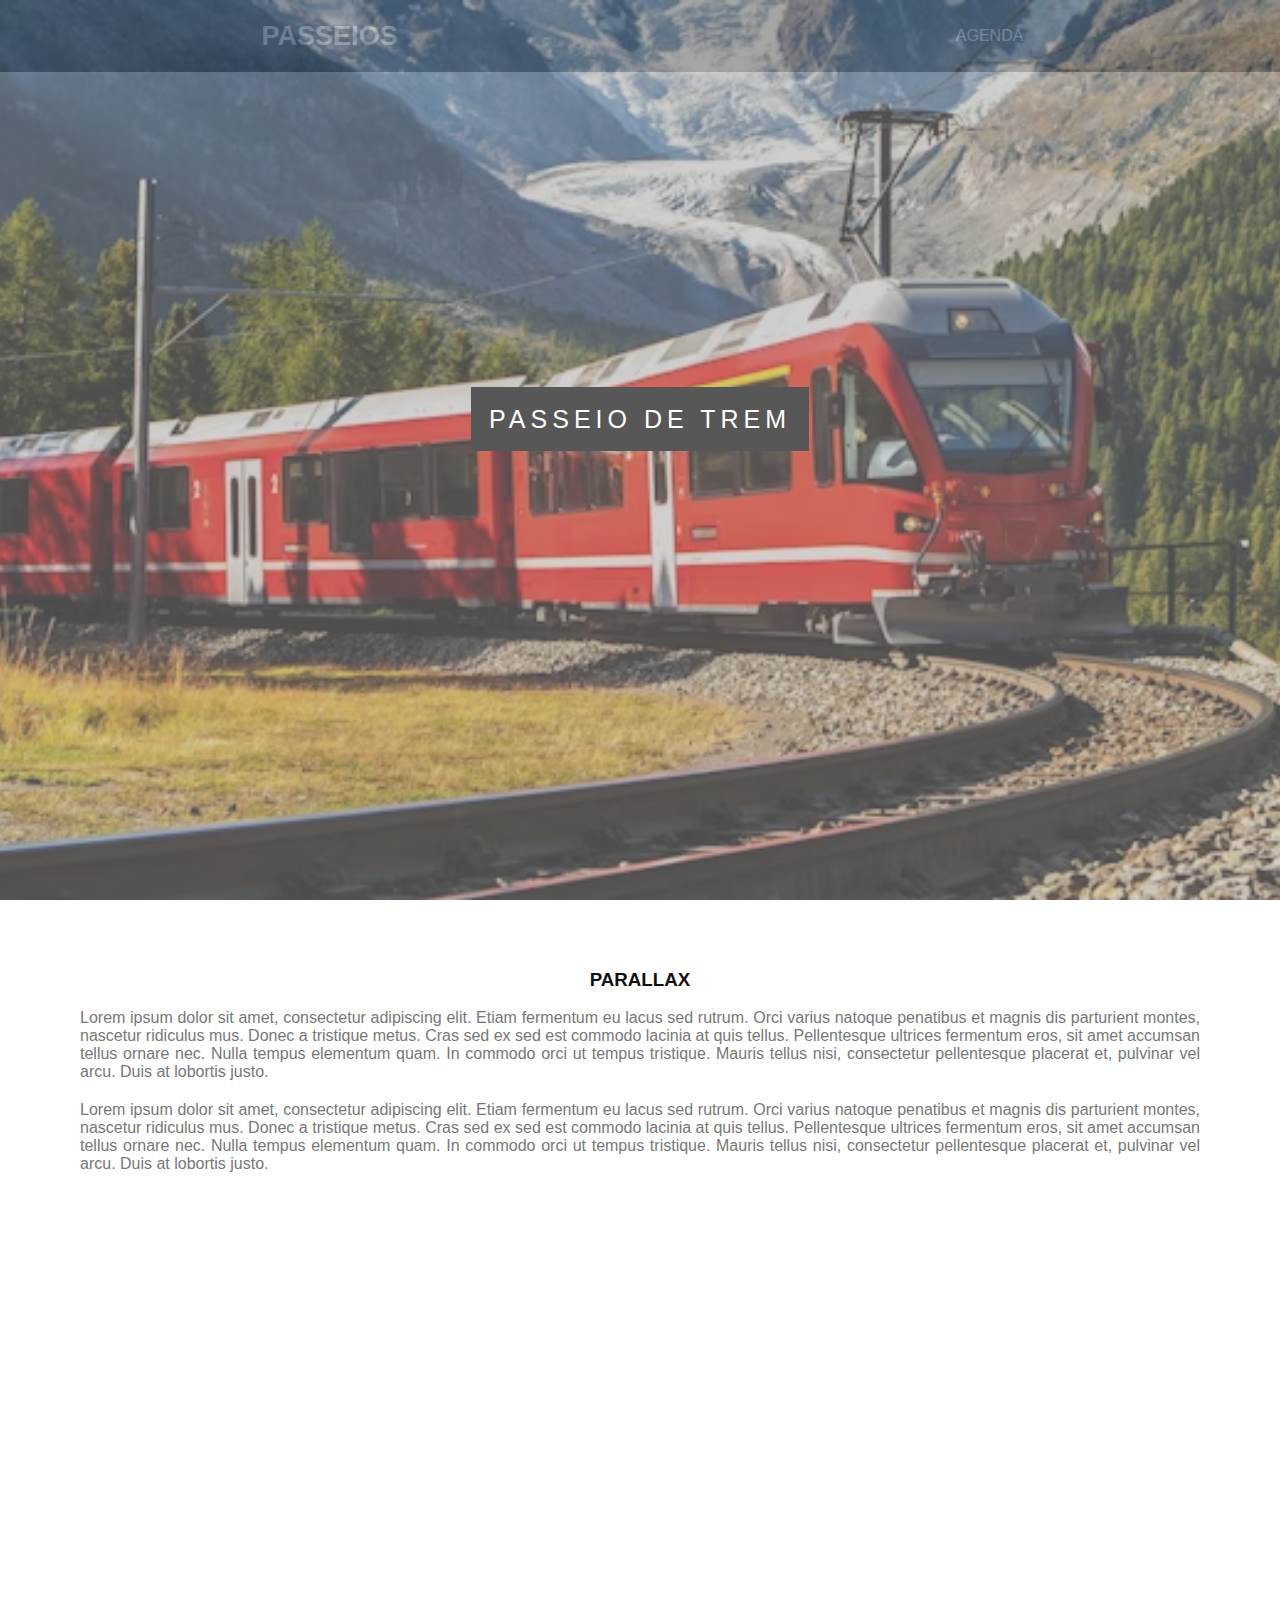
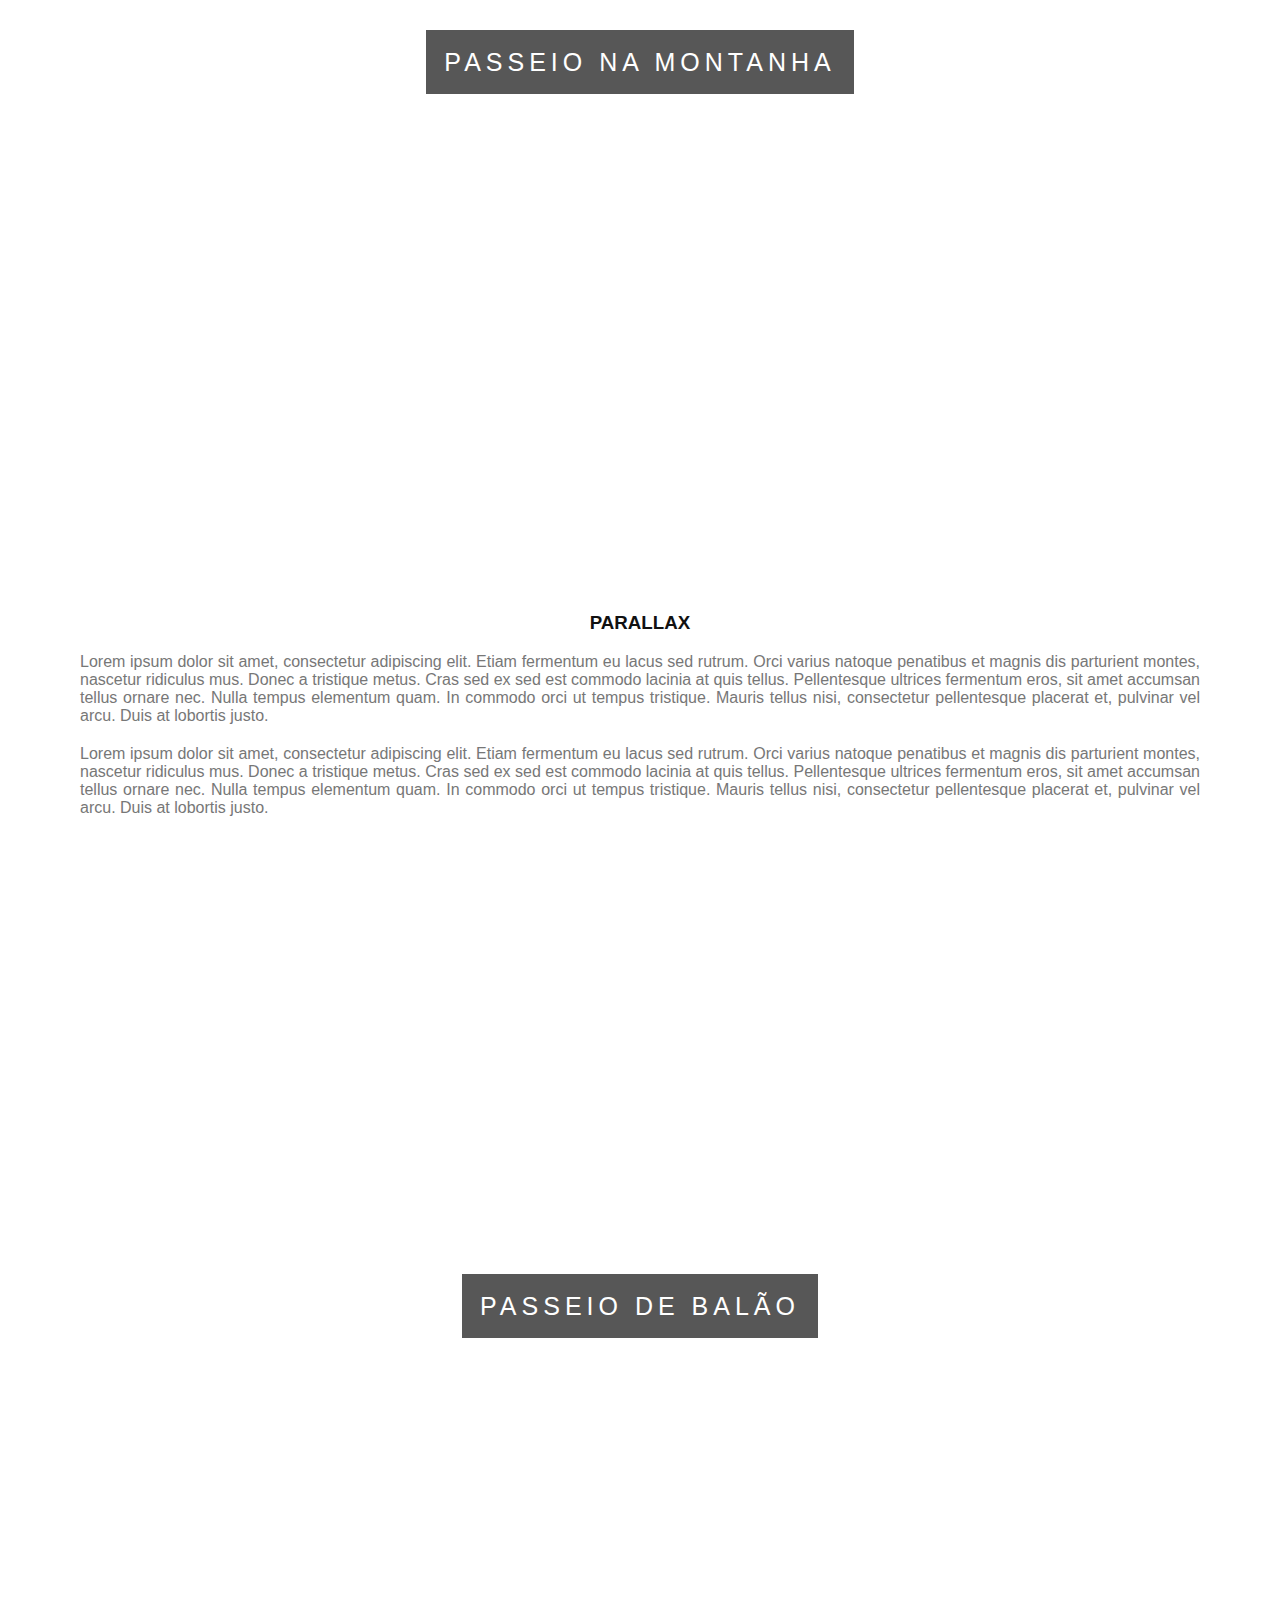
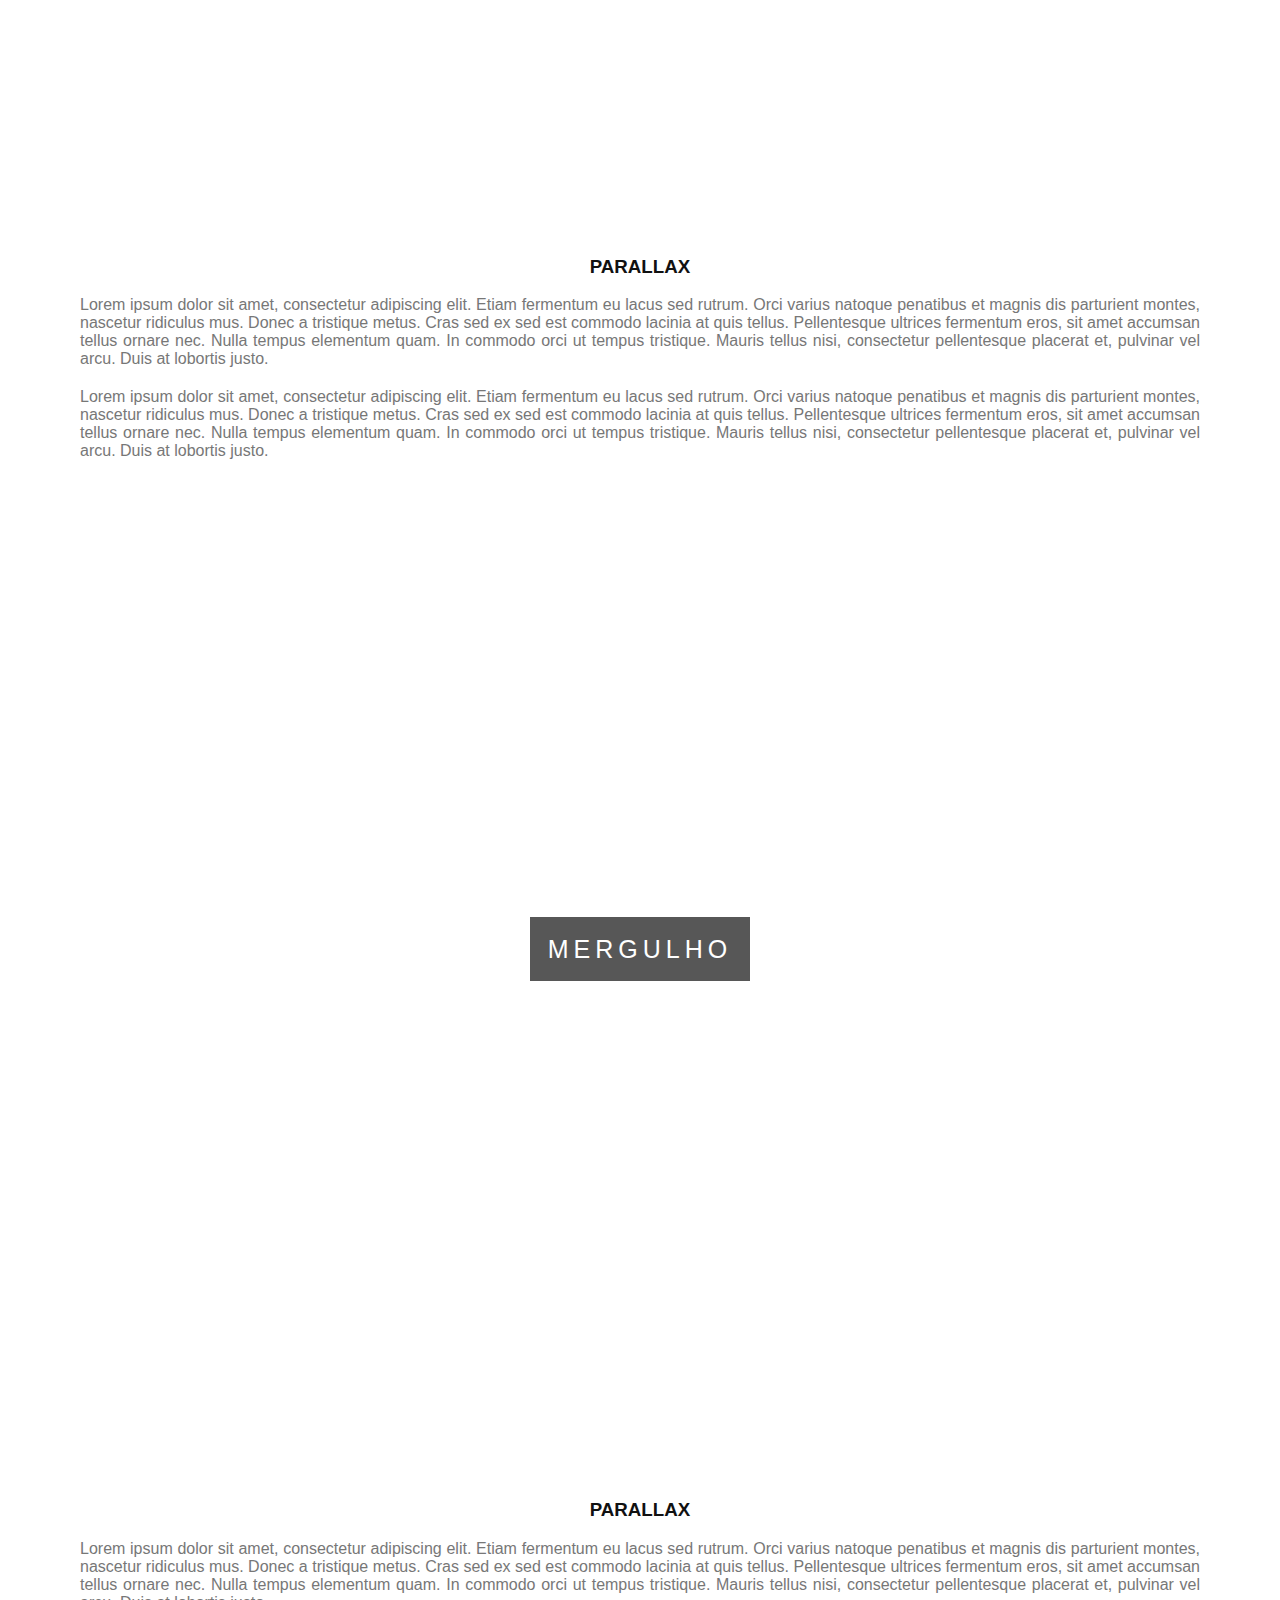
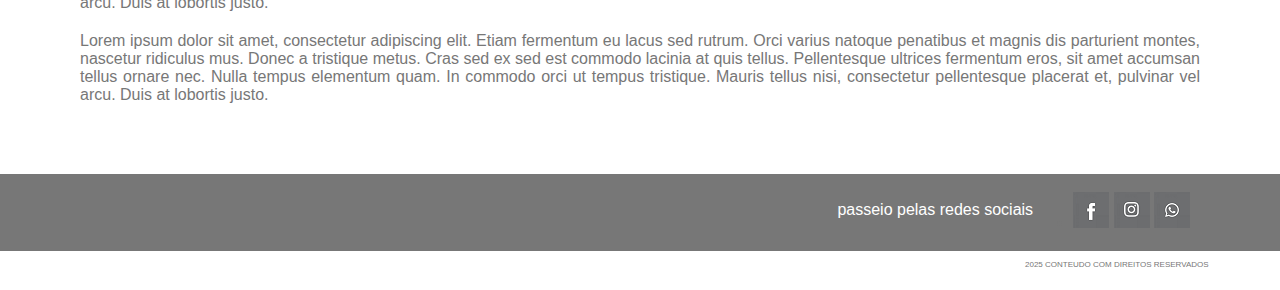
<file: index.html>
<!DOCTYPE html>
<html>
<head>
	<title>Parallax</title>
	<meta charset="utf-8">

 <link rel="stylesheet" href="estilo.css">

</head>
<body>

<!--TOPO MENU-->
	<header class="topo">
		<h1 class="titulo">PASSEIOS</h1>
		<nav>
			<ul>
				<li class="contato"><a href="http://127.0.0.1:5500/form.html" target="_blank">Agenda</a></li>
			</ul>
		</nav>
	</header>

	<div class="caixa1">
		<div class="conteudo-titulo">
			<span class="titulo"> PASSEIO DE TREM</span>
		</div>
	</div>

	<div class="conteudo">
		<h3>Parallax</h3>
		<p>Lorem ipsum dolor sit amet, consectetur adipiscing elit. Etiam fermentum eu lacus sed rutrum. Orci varius natoque penatibus et magnis dis parturient montes, nascetur ridiculus mus. Donec a tristique metus. Cras sed ex sed est commodo lacinia at quis tellus. Pellentesque ultrices fermentum eros, sit amet accumsan tellus ornare nec. Nulla tempus elementum quam. In commodo orci ut tempus tristique. Mauris tellus nisi, consectetur pellentesque placerat et, pulvinar vel arcu. Duis at lobortis justo.</p>

		<p>Lorem ipsum dolor sit amet, consectetur adipiscing elit. Etiam fermentum eu lacus sed rutrum. Orci varius natoque penatibus et magnis dis parturient montes, nascetur ridiculus mus. Donec a tristique metus. Cras sed ex sed est commodo lacinia at quis tellus. Pellentesque ultrices fermentum eros, sit amet accumsan tellus ornare nec. Nulla tempus elementum quam. In commodo orci ut tempus tristique. Mauris tellus nisi, consectetur pellentesque placerat et, pulvinar vel arcu. Duis at lobortis justo.</p>
	</div>

	<div class="caixa2">
		<div class="conteudo-titulo">
			<span class="titulo"> PASSEIO NA MONTANHA</span>
		</div>
	</div>

<div class="conteudo">
		<h3>Parallax</h3>
		<p>Lorem ipsum dolor sit amet, consectetur adipiscing elit. Etiam fermentum eu lacus sed rutrum. Orci varius natoque penatibus et magnis dis parturient montes, nascetur ridiculus mus. Donec a tristique metus. Cras sed ex sed est commodo lacinia at quis tellus. Pellentesque ultrices fermentum eros, sit amet accumsan tellus ornare nec. Nulla tempus elementum quam. In commodo orci ut tempus tristique. Mauris tellus nisi, consectetur pellentesque placerat et, pulvinar vel arcu. Duis at lobortis justo.</p>

		<p>Lorem ipsum dolor sit amet, consectetur adipiscing elit. Etiam fermentum eu lacus sed rutrum. Orci varius natoque penatibus et magnis dis parturient montes, nascetur ridiculus mus. Donec a tristique metus. Cras sed ex sed est commodo lacinia at quis tellus. Pellentesque ultrices fermentum eros, sit amet accumsan tellus ornare nec. Nulla tempus elementum quam. In commodo orci ut tempus tristique. Mauris tellus nisi, consectetur pellentesque placerat et, pulvinar vel arcu. Duis at lobortis justo.</p>
	</div>


	<div class="caixa3">
		<div class="conteudo-titulo">
			<span class="titulo"> PASSEIO DE BALÃO</span>
		</div>
	</div>

	<div class="conteudo">
		<h3>Parallax</h3>
		<p>Lorem ipsum dolor sit amet, consectetur adipiscing elit. Etiam fermentum eu lacus sed rutrum. Orci varius natoque penatibus et magnis dis parturient montes, nascetur ridiculus mus. Donec a tristique metus. Cras sed ex sed est commodo lacinia at quis tellus. Pellentesque ultrices fermentum eros, sit amet accumsan tellus ornare nec. Nulla tempus elementum quam. In commodo orci ut tempus tristique. Mauris tellus nisi, consectetur pellentesque placerat et, pulvinar vel arcu. Duis at lobortis justo.</p>

		<p>Lorem ipsum dolor sit amet, consectetur adipiscing elit. Etiam fermentum eu lacus sed rutrum. Orci varius natoque penatibus et magnis dis parturient montes, nascetur ridiculus mus. Donec a tristique metus. Cras sed ex sed est commodo lacinia at quis tellus. Pellentesque ultrices fermentum eros, sit amet accumsan tellus ornare nec. Nulla tempus elementum quam. In commodo orci ut tempus tristique. Mauris tellus nisi, consectetur pellentesque placerat et, pulvinar vel arcu. Duis at lobortis justo.</p>
	</div>

	<div class="caixa4">
		<div class="conteudo-titulo">
			<span class="titulo"> MERGULHO</span>
		</div>
	</div>

	<div class="conteudo">
		<h3>Parallax</h3>
		<p>Lorem ipsum dolor sit amet, consectetur adipiscing elit. Etiam fermentum eu lacus sed rutrum. Orci varius natoque penatibus et magnis dis parturient montes, nascetur ridiculus mus. Donec a tristique metus. Cras sed ex sed est commodo lacinia at quis tellus. Pellentesque ultrices fermentum eros, sit amet accumsan tellus ornare nec. Nulla tempus elementum quam. In commodo orci ut tempus tristique. Mauris tellus nisi, consectetur pellentesque placerat et, pulvinar vel arcu. Duis at lobortis justo.</p>

		<p>Lorem ipsum dolor sit amet, consectetur adipiscing elit. Etiam fermentum eu lacus sed rutrum. Orci varius natoque penatibus et magnis dis parturient montes, nascetur ridiculus mus. Donec a tristique metus. Cras sed ex sed est commodo lacinia at quis tellus. Pellentesque ultrices fermentum eros, sit amet accumsan tellus ornare nec. Nulla tempus elementum quam. In commodo orci ut tempus tristique. Mauris tellus nisi, consectetur pellentesque placerat et, pulvinar vel arcu. Duis at lobortis justo.</p>
	</div>

	<div class="redesocial">
		<p>passeio pelas redes sociais</p>
			<ul>
				<li class="redeimg">
					<a href="#"><img src="imagens/icons8-facebook-32 1.png"></a>
					<a href="#"><img src="imagens/icons8-instagram-32 1.png"></a>
					<a href="#"><img src="imagens/icons8-whatsapp-32 1.png"></a>
				</li>
			</ul>
	</div>
</body>

<footer class="rodape">
	<p>2025 CONTEUDO COM DIREITOS RESERVADOS</p>
</footer>
</html>
</file>
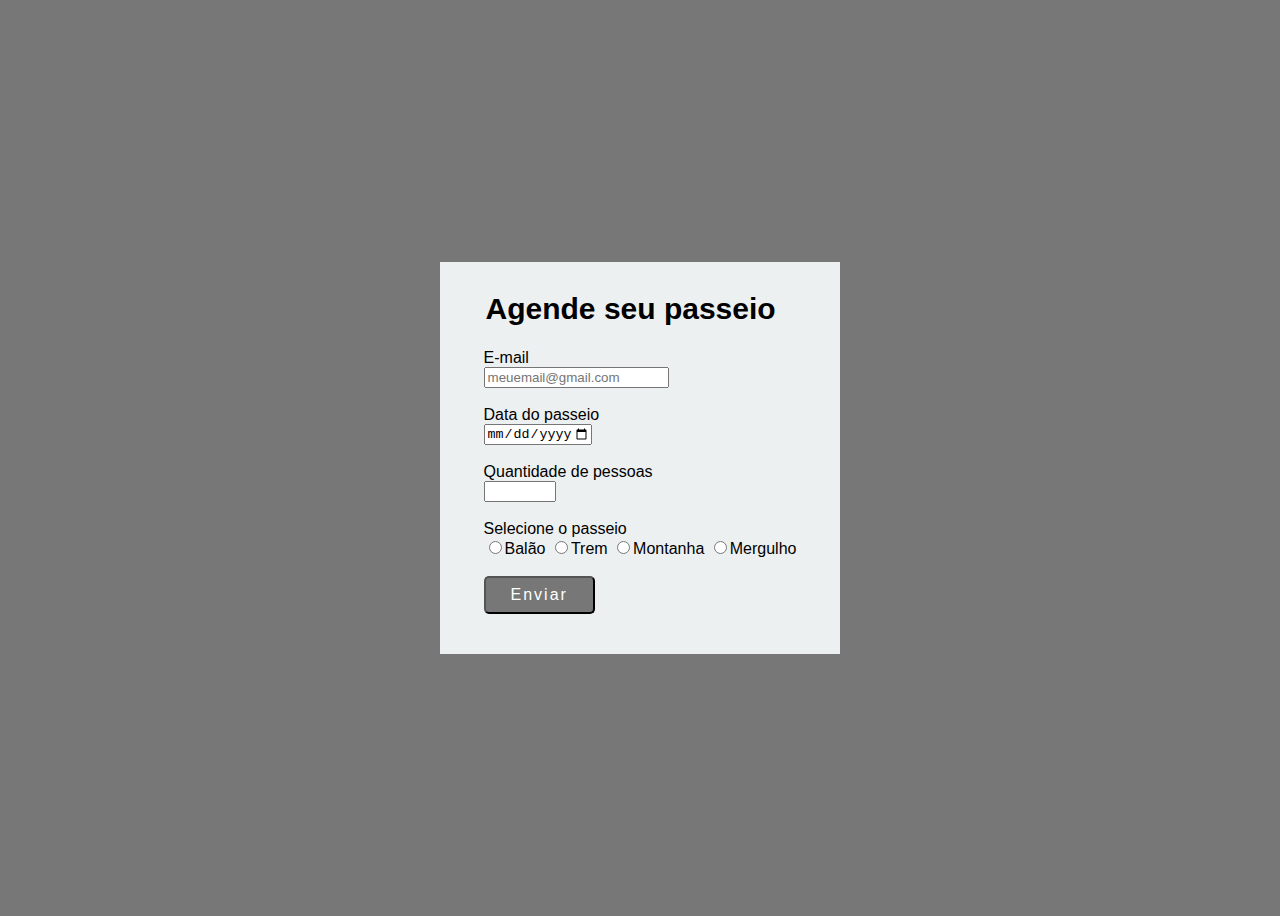
<file: form.html>
<!DOCTYPE html>
<html lang="pt">
<head>
    <meta charset="UTF-8">
    <title>Agenda</title>

    <link rel="stylesheet" href="form.css">
</head>
<body>
    <form>
        <fieldset class="form_fieldset">
            <legend class="title"> <b>Agende seu passeio</b></legend>
            <br>
            <label>E-mail</label>
            <br>
            <input type="e-mail" name="e-mail" placeholder="meuemail@gmail.com">
            <br> <br>
            <label>Data do passeio</label>
            <br>
            <input type="date" min="2025-02-01" max="2025-12-31">
            <br> <br>
            <label for="Quantidade">Quantidade de pessoas</label>
            <br>
            <input type="number" id="Quantidade" min="1" max="1000">
            <br> <br>
            <label>Selecione o passeio</label>
            <br>
            <label><input type="radio" name="Passeio">Balão</label>
            <label><input type="radio" name="Passeio">Trem</label>
            <label><input type="radio" name="Passeio">Montanha</label>
            <label><input type="radio" name="Passeio">Mergulho</label>
            <br> <br>
            <input class="btn" type="submit" value="Enviar">
        </fieldset>

    </form>
</body>
</html>
</file>
<file: estilo.css>
body, html {
    margin: 0;
    font: 16px "Lato", sans-serif;
    color: #777;
    height: 100%;
    
    }

.conteudo {
    color: #777;
    background-color: white;
    text-align: justify;
    padding: 50px 80px;
}

h3 {
    text-transform: uppercase;
    color: #111;
    text-align: center;
}

p {
    margin-bottom: 20px;
}

/* EFEITO PARALLAX */

.caixa1, .caixa2, .caixa3, .caixa4 {

    position: relative;
    height: 100%;
    opacity: 0.7;
    background-repeat: no-repeat;
    background-size: cover;
    background-position: center;
    background-attachment: fixed;
}

.caixa1 {
    background-image: url(imagens/trem.avif);

}

.caixa2 {
    background-image: url(imagens/montanha.avif);

}

.caixa3 {
    background-image: url(imagens/balao.jpeg);

}

.caixa4 {
    background-image: url(imagens/mergulho.jpg);

}

.conteudo-titulo {
    position: absolute;
    left: 0;
    top: 45%;
    width: 100%;
    text-align: center;
}

.conteudo-titulo span.titulo {
    color: #fff;
    background-color: #111;
    padding: 18px;
    font-size: 25px;
    letter-spacing: 5px;
    text-transform: uppercase;
}

.topo{
    background-color:#777;
    display: flex;
    align-items: center;
    justify-content: space-around;
    padding: 2.5px;
    position: fixed;
    width: 100%;
}

.titulo{
    font-size: 27px;
    font-family: 'Lucida Sans', 'Lucida Sans Regular', 'Lucida Grande', 'Lucida Sans Unicode', Geneva, Verdana, sans-serif;
    color: #fff;
}

.contato{
    display: inline-block;
    list-style-type: none;
    text-transform: uppercase;
}

.contato a{
    color: #fff;
    text-decoration: none;
}

.redesocial{
    background-color:#777;
    display: flex;
    align-items: center;
    justify-content: right;  
    padding: 2.5px 90px;
}

.redesocial p{
    color: #fff;
}

.redeimg{
    gap: 30px;
}
.rodape{
    align-items: center;
    padding: 1px;
    margin-left: 80%;
    font-size: 8px;
    font-family: 'Lucida Sans', 'Lucida Sans Regular', 'Lucida Grande', 'Lucida Sans Unicode', Geneva, Verdana, sans-serif;
}
</file>
<file: form.css>
body{
    display: flex;
    justify-content: center;
    align-items: center;
    background-color: #777;
    font-family: sans-serif;
    min-height: 100vh;
}

form{
    background-color: rgb(237, 240, 240);
    font: 15px;
    padding: 30px;
}

.form_fieldset{
    border: none;
}

.title{
    margin-top: 15px;
    font-size: 30px;
}
.btn{
    background-color: #777;
    color: white;
    font-size: 16px;
    padding: 8px 25px;
    letter-spacing: 2px;
    border-radius: 5px;
}
</file>
